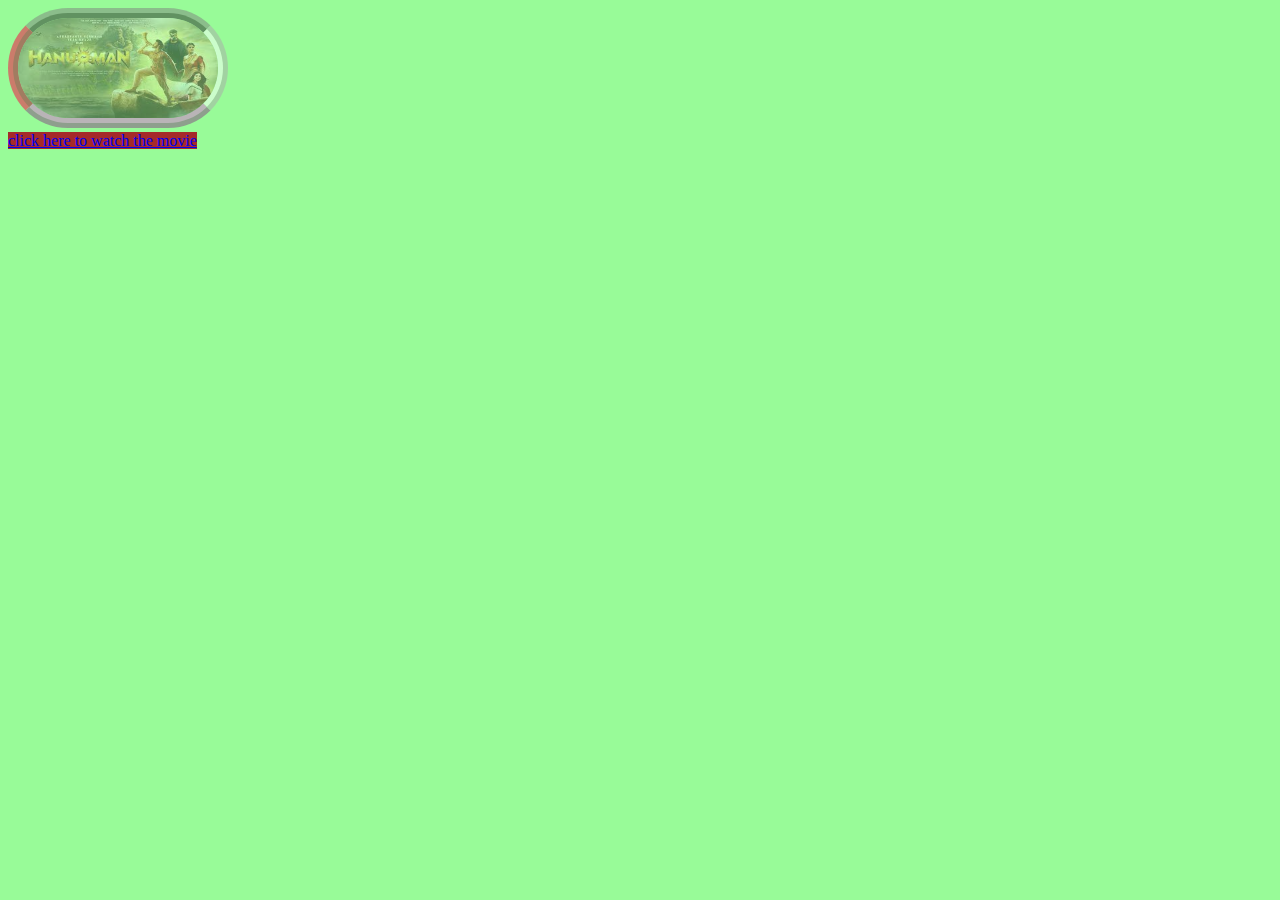
<file: External.html>
<!DOCTYPE html>
<html lang="en">
<head>
    <meta charset="UTF-8">
    <meta name="viewport" content="width=device-width, initial-scale=1.0">
   <link rel="stylesheet" href="ext.css">
    <title>Document</title>
</head>
<body>
    <img src="Index.jpg">
    <br>
    <a id="abc" href="Index.html" > click here to watch the movie</a>
</body>
</html>
</file>
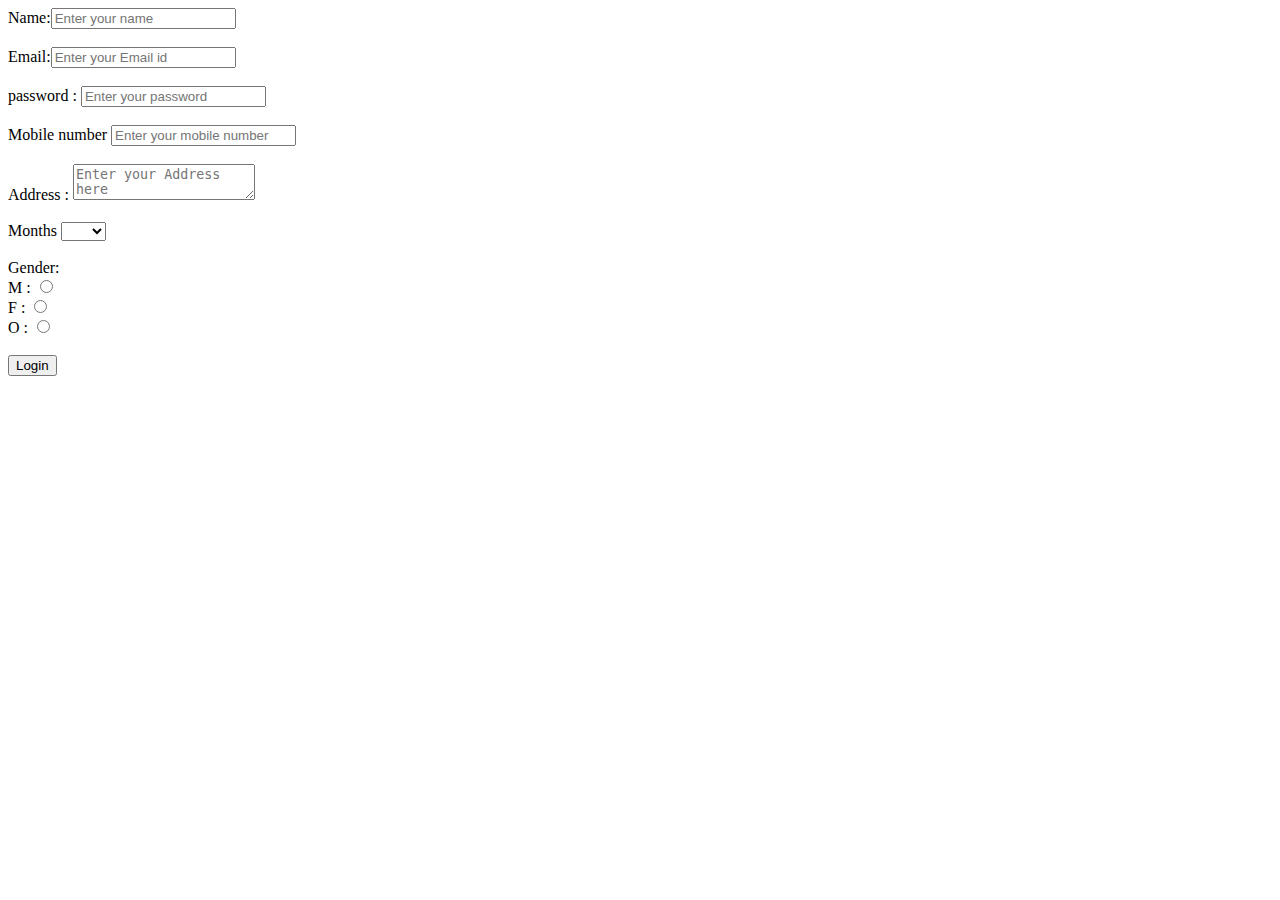
<file: forms.html>
<!DOCTYPE html>
<html lang="en">
<head>
    <meta charset="UTF-8">
    <meta name="viewport" content="width=<device-width>, initial-scale=1.0">
    <title>Form Demo</title>
</head>
<body>
    <form>
        <label> Name:</label><input type="text" placeholder="Enter your name" name="User_name">
    </br></br>

       <label>Email:</lable><input type="email" placeholder="Enter your Email id">
        <br><br/>
       <label>password :</label> <input type="password" placeholder="Enter your password">

       <br> <br>
       <label>Mobile number</label>
       <input type="number" placeholder="Enter your mobile number">
       <br><br/>
       <label>Address :</label>
       <textarea  type="text" placeholder="Enter your Address here" name="Address_box"></textarea>

       <br><br/>
       <label>Months</label>
       <select>
        <option></option>
        <option>jan</option>
        <option>feb</option>
        <option>Mar</option>
        <option>Apr</option>
       </select>
<br><BR>
    <label>Gender:</label><br>
    <label>M :</label>
    <input type="radio" value="M" name="M" >
    <br>
    <Label> F :</Label>
    <input type="radio" value="F" name="F">
<br/>
    <label>O :</label>
    <input type="radio" value="O" name="O"  >
    <br>
    <br>
    
<input type="submit" value="Login">
         


    </form>
</body>
</html>
</file>
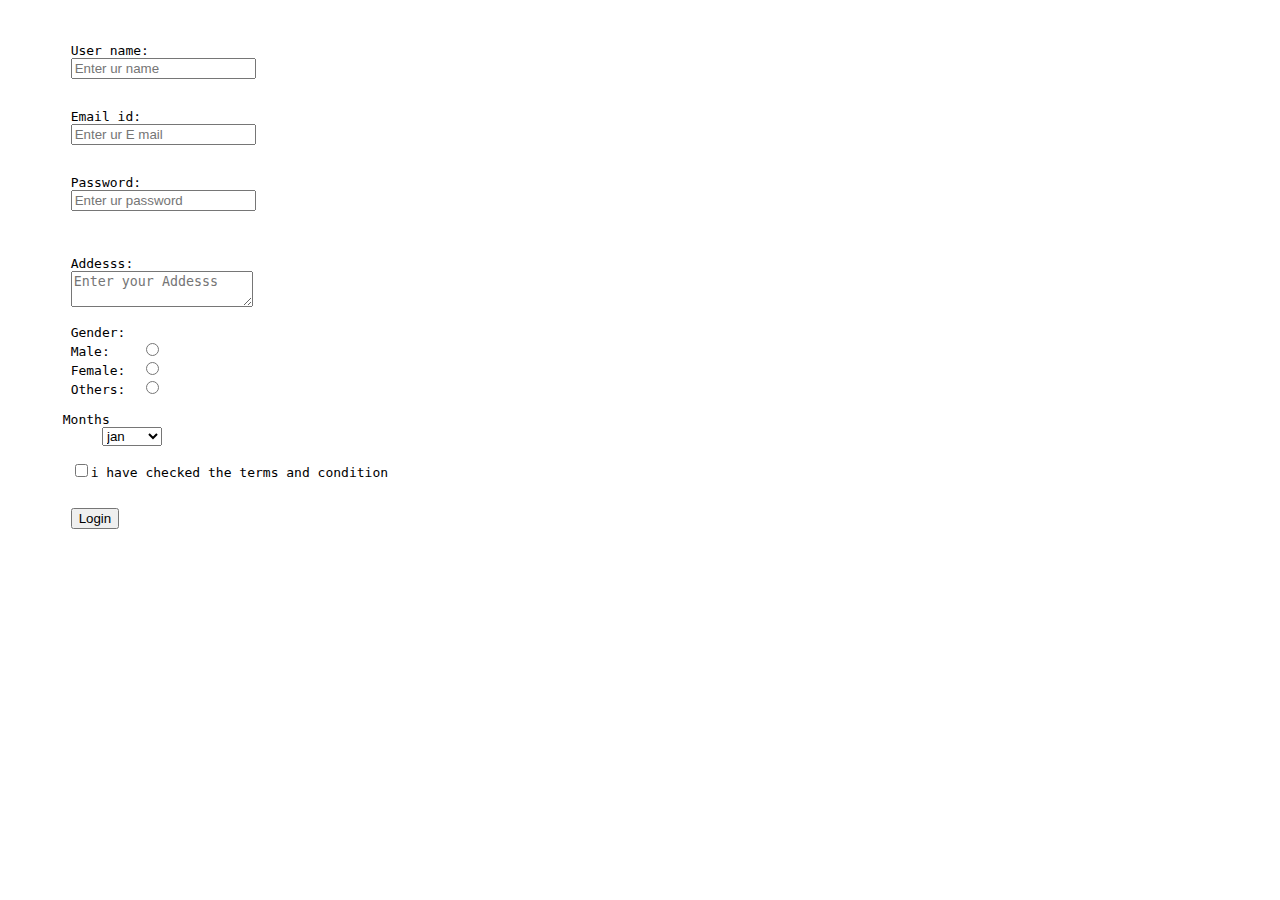
<file: forms1.html>
<!DOCTYPE html>
<html lang="en">
<head>
    <meta charset="UTF-8">
    <meta name="viewport" content="width=device-width, initial-scale=1.0">
    <title>Document</title>
</head>
<body><pre>   <form>
        <label>User name:</label>
        <input type="text" placeholder="Enter ur name" name="Username_box"><br><br>
        <label>Email id:</label>
        <input type="email" placeholder="Enter ur E mail" name="E-mail_box"><br><br>
        <label>Password:</label>
        <input type="password" placeholder="Enter ur password" name="password_box"><br>
        <br>
        <label>Addesss:</label>
        <textarea type="text" placeholder="Enter your Addesss" name="Addesss_box"></textarea>
       
        <label>Gender:</label>
        <label>Male:</label>    <input type="radio" value="M">
        <label>Female:</label>  <input type="radio" value="f">
        <label>Others:</label>  <input type="radio" value="O">

       <label>Months</label> 
            <select><option value="jan">jan</option>
            <option value="">feb</option>
            <option value="">march</option>
            <option value="">april</option>
            <option value="">may</option>
            <option value="">june</option>
            <option value="">july</option>
            <option>aug</option>
            <option value="">sep</option>
            <option value="">oct</option>
            <option value="">nov</option>
            <option value="">dec</option>
           
        </select>

        <input type="checkbox"
        <p>i have checked the terms and condition</p>
        <input type="submit" value="Login">
    </form>

</body>
</html>
</file>
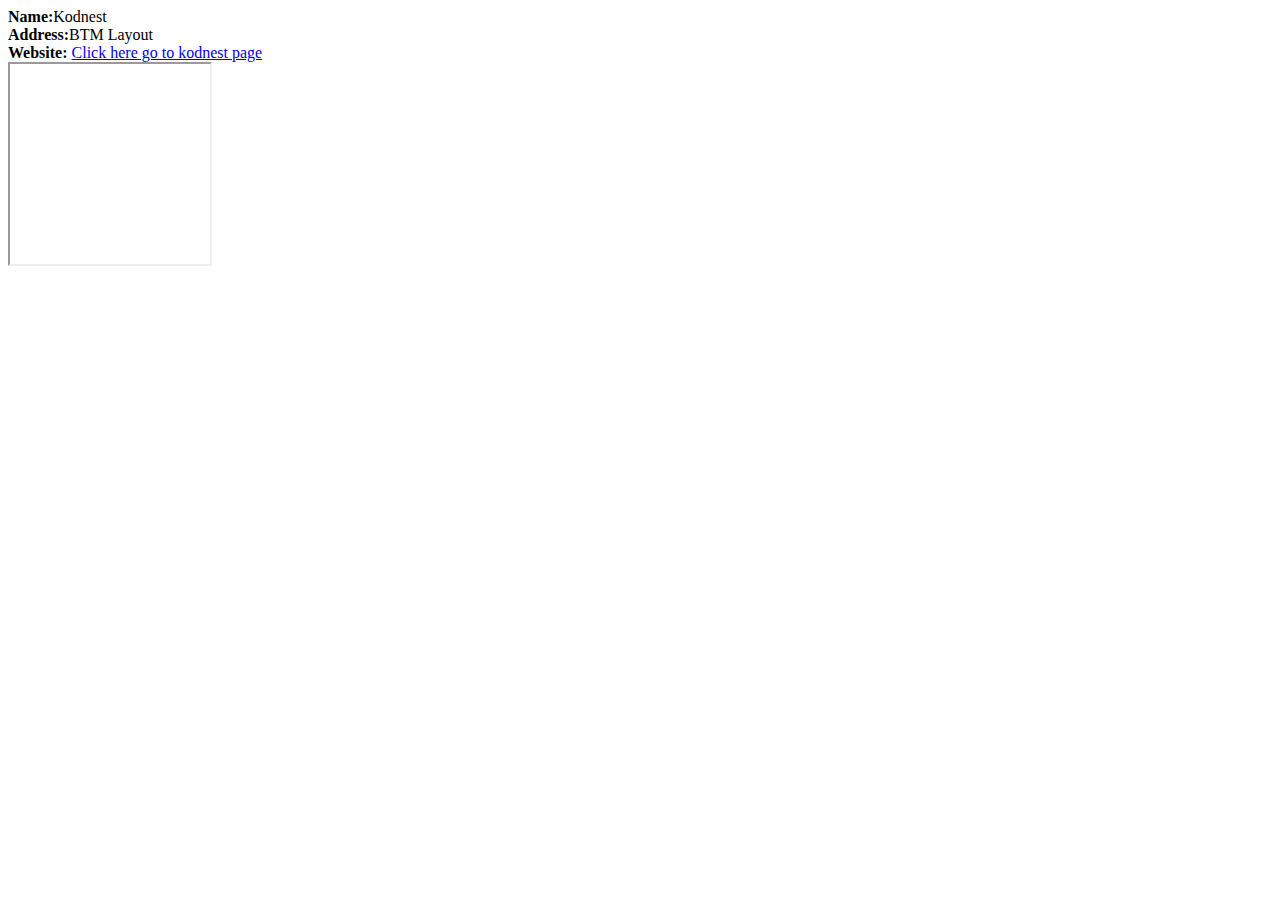
<file: frames.html>
<!DOCTYPE html>
<html lang="en">
<head>
    <meta charset="UTF-8">
    <meta name="viewport" content="width=device-width, initial-scale=1.0">
    <title>Frames</title>
</head>
<body >
    <b> Name:</b>Kodnest<br>
    <b>Address:</b>BTM Layout<br>
    <b>Website:</b>
    <a href="https://kodnest.com">Click here go to kodnest page</a>
    <br/>
 
    <iframe src="https://kodnest.com" height="200px" width="200px">
       <br/> 
 
       
</body>
</html>
</file>
<file: ext.css>
body{
   background-color:palegreen;
   
}
img{
    height: 100px;
    width: 200px;
    
    border-color: blueviolet;
    border-left: 10px rgb(255, 0, 64) solid;
    border-right:10px white solid;
    border-top: 10px gray solid;
    border-bottom: 10px orchid solid;
    border-radius: 100px;
    border-style:ridge;
    opacity: 0.5;
    
}
img:hover{
    opacity: 1;
}
#abc{
    background-color: brown;
}
</file>
